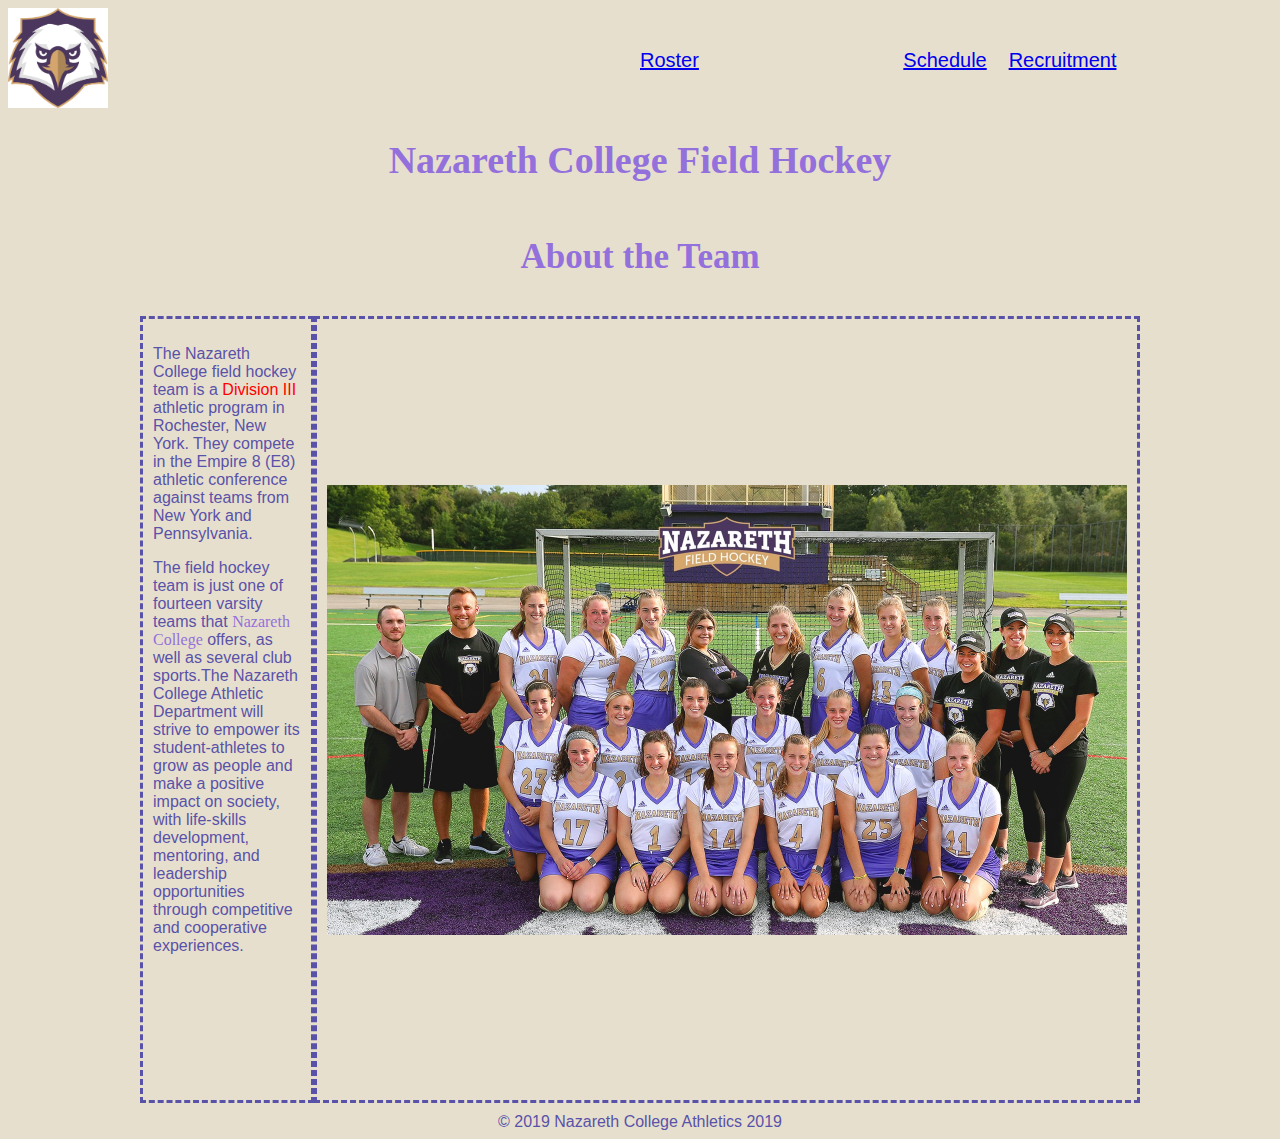
<file: index.html>
<!DOCTYPE html>
<html lang="en">

<head>
    <meta charset="utf-8">
    <title>Nazareth College Field Hockey</title>
    <link rel="stylesheet" type="text/css" href="css/styles.css">

</head>

<body>

    <header>
        <div class="linkspacing_3">
            <a href="index.html"><img src="Images/nazlogo.png" alt="nazareth athletics logo" height="100"></a>
        </div>
        <nav>
            <div class="linkspacing_1">
                <a href="roster.html">Roster</a>
            </div>
            <div class="linkspacing_2">
                <a href="schedule.html">Schedule</a>
            </div>
            <div class="linkspacing_4">
                <a href="Recruitment.html">Recruitment</a>
            </div>
        </nav>
    </header>
    <main>
        <div class="flexboxmasterswitch">

            <h1 class="nazareth-font-big">Nazareth College Field Hockey</h1>
            <h2>About the Team</h2>
            <div class="duocolumn__container">
                <div class="centered">
                    <div class="flex__spacing1">
                        <p>The Nazareth College field hockey team is a <span class="red-span">Division III</span> athletic program in Rochester, New York. They compete in the Empire 8 (E8) athletic conference against teams from New York and Pennsylvania.</p>

                        <div id="content">
                            <p>The field hockey team is just one of fourteen varsity teams that <a>Nazareth College</a> offers, as well as several club sports.The Nazareth College Athletic Department will strive to empower its student-athletes to grow as people and make a positive impact on society, with life-skills development, mentoring, and leadership opportunities through competitive and cooperative experiences. </p>
                        </div>
                    </div>
                </div>


                <div class="centered">
                    <div class="flex__spacing2">
                        <img src="Images/teampic.jpg" alt="nazareth field hockey team picture" height="450">
                    </div>
                </div>
            </div>
        </div>


        <footer>&copy; 2019 Nazareth College Athletics 2019</footer>

    </main>
</body></html>
</file>
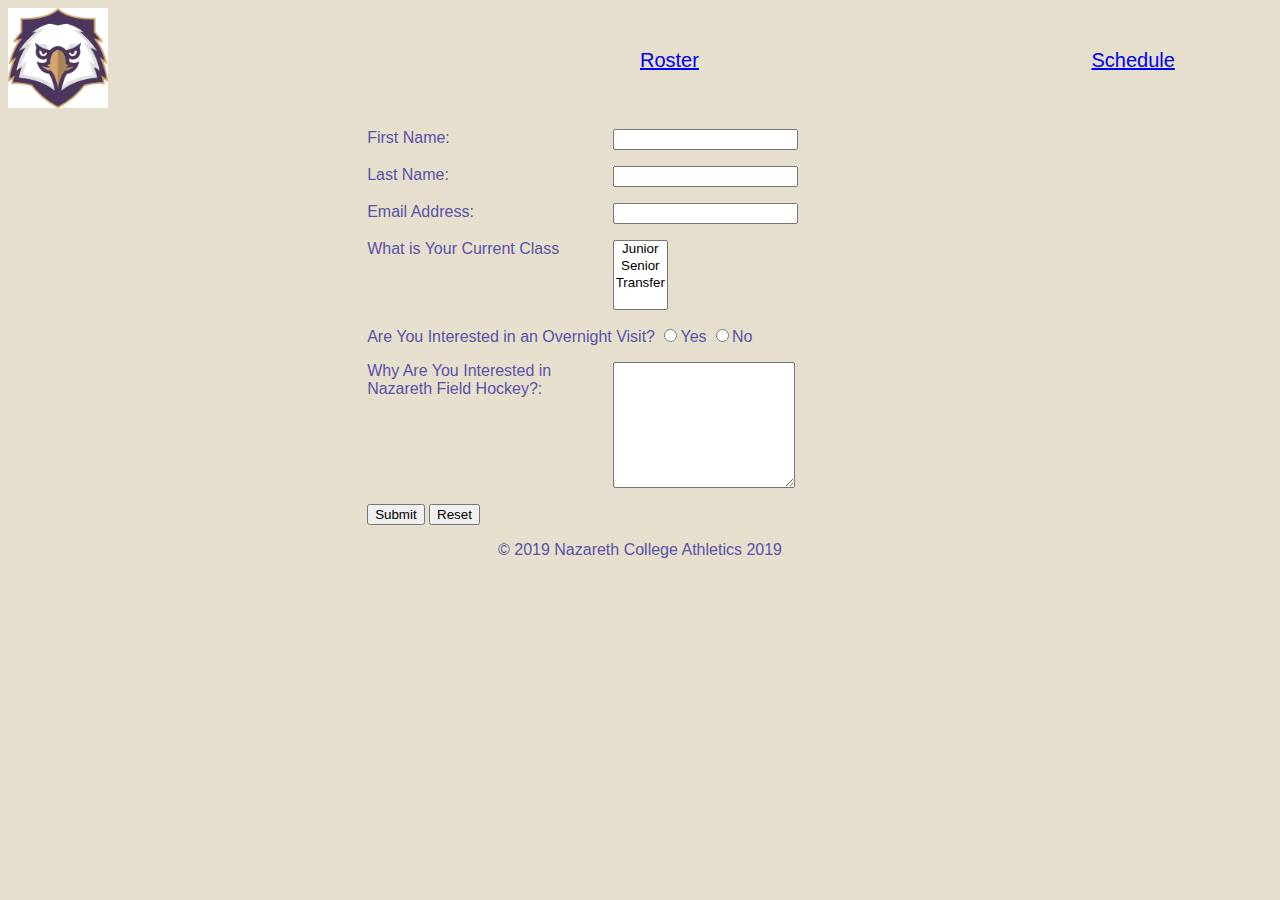
<file: Recruitment.html>
<!DOCTYPE html>
<html lang="en">

<head>
    <meta charset="utf-8">
    <title>Recruitment</title>
    <link rel="stylesheet" type="text/css" href="css/styles.css">
</head>

<body>
    <header>
        <div class="linkspacing_3">
            <a href="index.html"><img src="Images/nazlogo.png" alt="nazareth athletics logo" height="100"></a>
        </div>
        <nav>
            <div class="linkspacing_1">
                <a href="roster.html">Roster</a>
            </div>
            <div class="linkspacing_2">
                <a href="schedule.html">Schedule</a>
            </div>
        </nav>
    </header>
    <main>
        <form action="results.html">
            <p>
                <label for="firstname">First Name: </label>
                <input type="text" name="firstname" id="firstname" maxlength="15">
            </p>
            <p>
                <label for="lastname">Last Name: </label>
                <input type="text" name="lastname" id="lastname" maxlength="15">
            </p>
            <p>
                <label for="email">Email Address: </label>
                <input type="text" name="email" id="email" maxlength="20">
            </p>
            
            <p>
            <label for="class">What is Your Current Class </label>
            <select name="class" id="class" multiple>
                <option value="one">Junior</option>
                <option value="two">Senior</option>
                <option value="three">Transfer</option>
                
            </select>
    
            </p>
            
            <div class="radio-button">
                <label>Are You Interested in an Overnight Visit? </label> 
                <input type="radio" name="yes" id="yes"
                value="yes">Yes
                <input type="radio" name="no" id="no" value="no">No
            </div>
            
            <p>
            <label for="choose">Why Are You Interested in Nazareth Field Hockey?:</label>
            <textarea name="choose" id="choose" rows="8" columns="10"></textarea>
            
            </p>
            
            <p>
            <label>
            <input type= "submit" value="Submit">
            <input type= "reset" value="Reset">
            </label>
            </p>
                
            </form> 
                <footer>&copy; 2019 Nazareth College Athletics 2019</footer>
    </main>
</body>

</html>
</file>
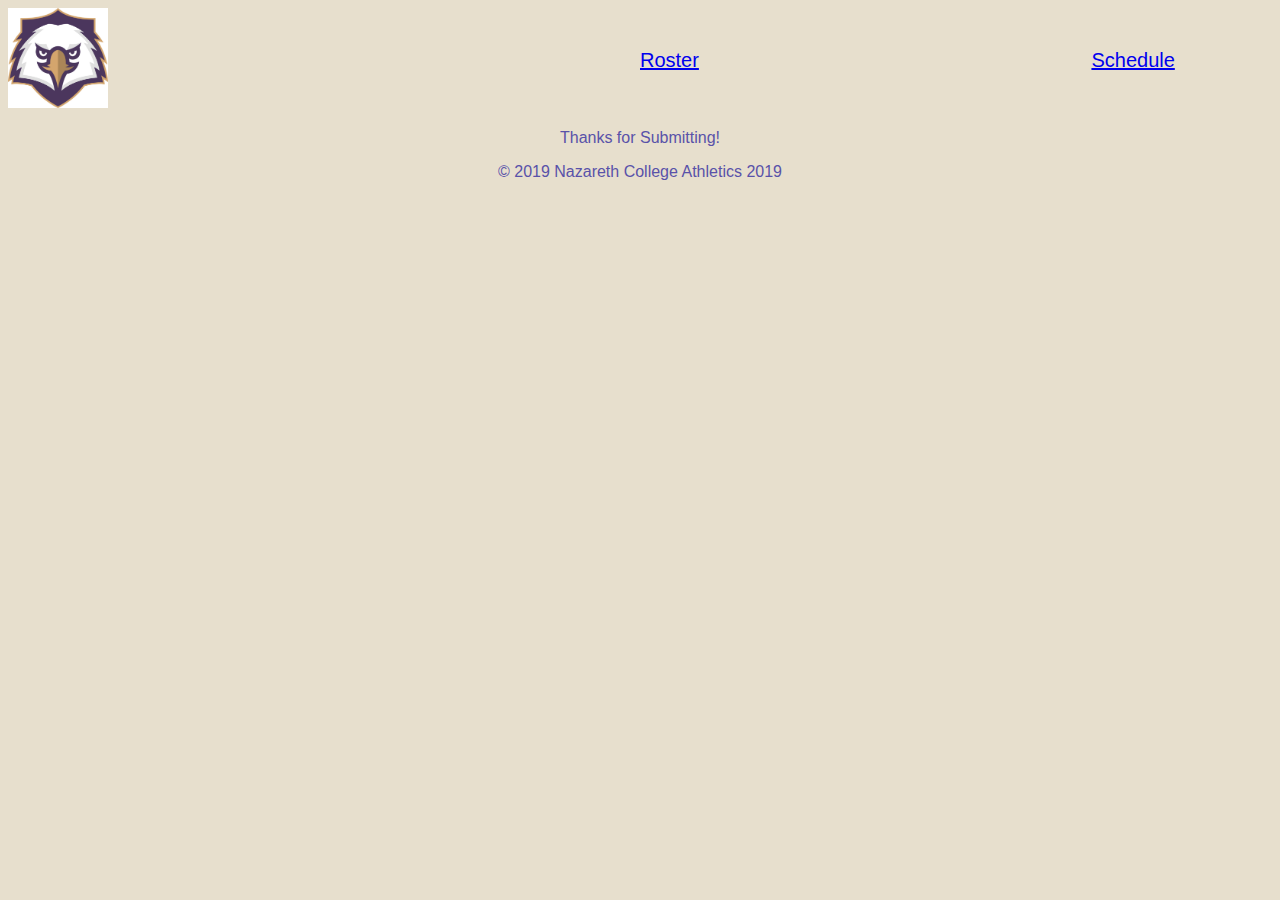
<file: results.html>
<!DOCTYPE html>
<html lang="en">

<head>
    <meta charset="utf-8">
    <title>Recruitment</title>
    <link rel="stylesheet" type="text/css" href="css/styles.css">
</head>

<body>
    <header>
        <div class="linkspacing_3">
            <a href="index.html"><img src="Images/nazlogo.png" alt="nazareth athletics logo" height="100"></a>
        </div>
        <nav>
            <div class="linkspacing_1">
                <a href="roster.html">Roster</a>
            </div>
            <div class="linkspacing_2">
                <a href="schedule.html">Schedule</a>
            </div>
        </nav>
    </header>
    <main>
        <p> Thanks for Submitting!</p>
    
        <footer>&copy; 2019 Nazareth College Athletics 2019</footer>
    </main>
</body>

</html>
</file>
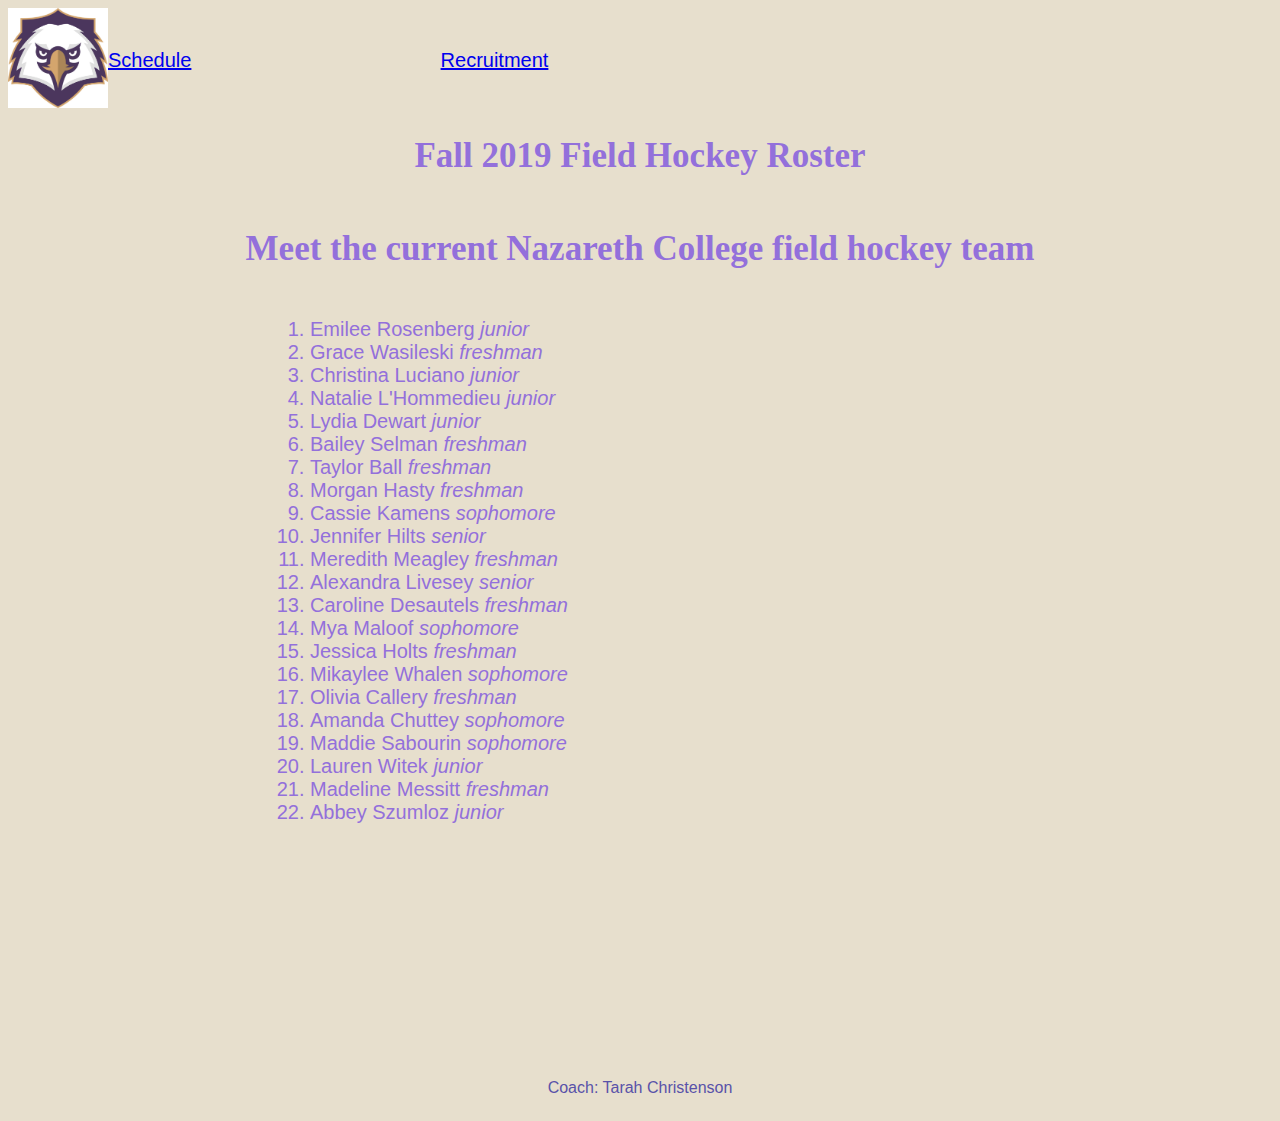
<file: roster.html>
<!DOCTYPE html>
<html lang="en">

<head>
    <meta charset="utf-8">
    <title>Field Hockey Roster</title>
    <link rel="stylesheet" type="text/css" href="css/styles.css">

</head>

<body>

    <header>
        <a href="index.html"><img src="Images/nazlogo.png" alt="nazareth athletics logo" height="100"></a>
        <nav>
        <div class="linkspacing_2">
            <a href="schedule.html">Schedule</a>
            </div>
            <div class="linkspacing_4">
                <a href="Recruitment.html">Recruitment</a>
            </div>

        </nav>
    </header>

    <main>

        <div class="flexboxmasterswitch">

            <h1>Fall 2019 Field Hockey Roster</h1>
            <h2>Meet the current Nazareth College field hockey team</h2>
            <ol>
                <li>Emilee Rosenberg <em>junior</em></li>
                <li>Grace Wasileski <em>freshman</em></li>
                <li>Christina Luciano <em>junior</em></li>
                <li>Natalie L'Hommedieu <em>junior</em></li>
                <li>Lydia Dewart <em>junior</em></li>
                <li>Bailey Selman <em>freshman</em></li>
                <li>Taylor Ball <em>freshman</em></li>
                <li>Morgan Hasty <em>freshman</em></li>
                <li>Cassie Kamens <em>sophomore</em></li>
                <li>Jennifer Hilts <em>senior</em></li>
                <li>Meredith Meagley <em>freshman</em></li>
                <li>Alexandra Livesey <em>senior</em></li>
                <li>Caroline Desautels <em>freshman</em></li>
                <li>Mya Maloof <em>sophomore</em></li>
                <li>Jessica Holts <em>freshman</em></li>
                <li>Mikaylee Whalen <em>sophomore</em></li>
                <li>Olivia Callery <em>freshman</em></li>
                <li>Amanda Chuttey <em>sophomore</em></li>
                <li>Maddie Sabourin <em>sophomore</em></li>
                <li>Lauren Witek <em>junior</em></li>
                <li>Madeline Messitt <em>freshman</em></li>
                <li>Abbey Szumloz <em>junior</em></li>
            </ol>

            <p>
                Coach: Tarah Christenson
            </p>
        </div>

    </main>
</body></html>
</file>
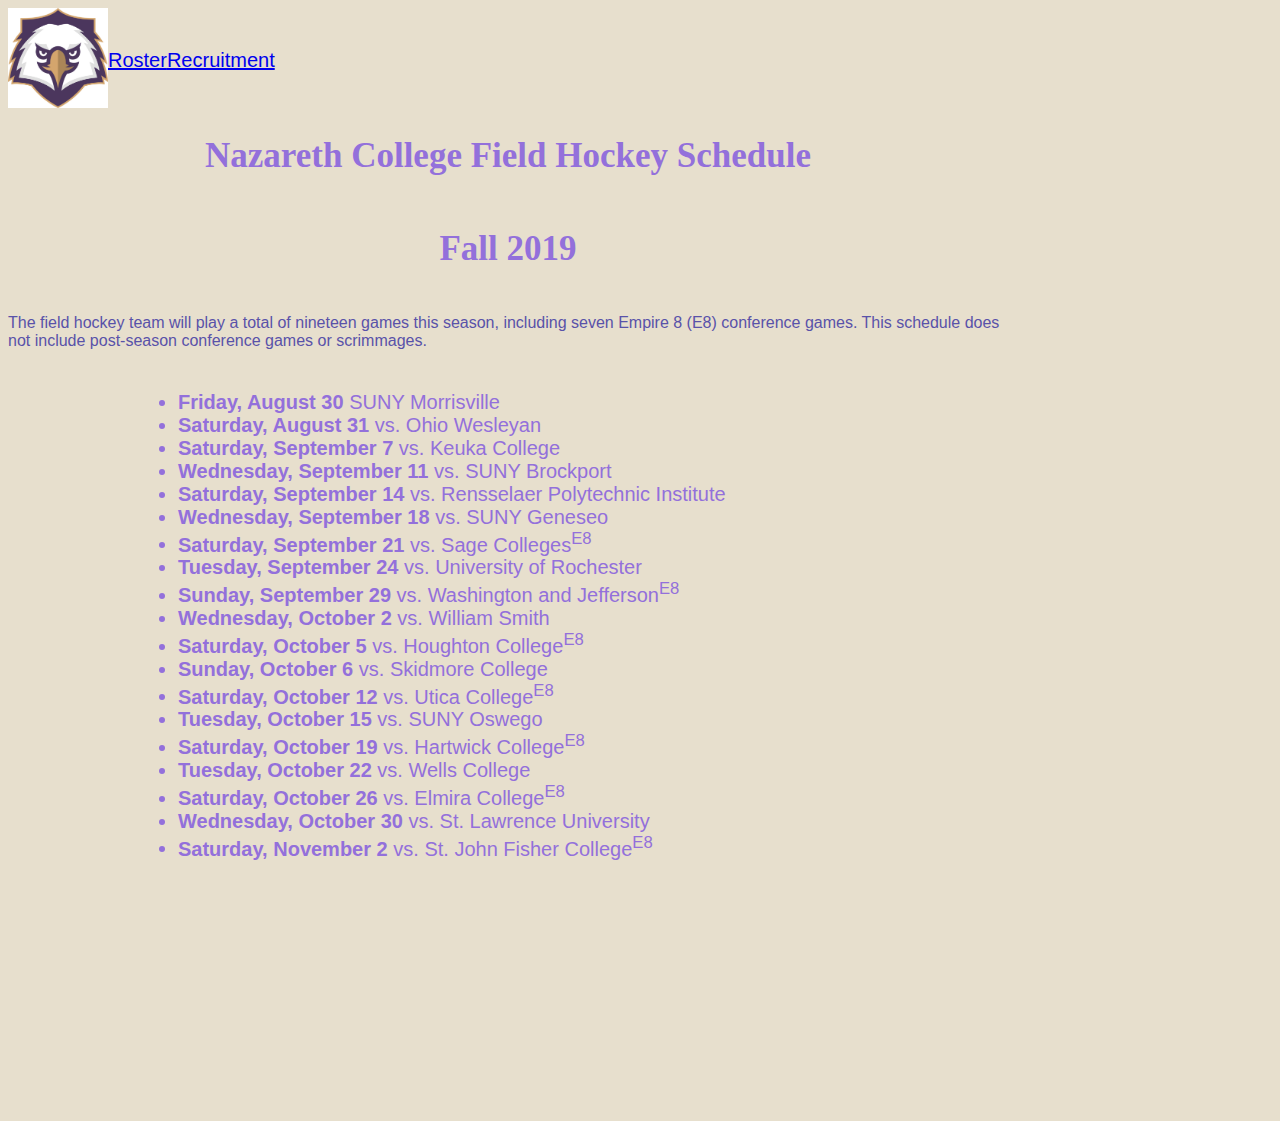
<file: schedule.html>
<!DOCTYPE html>
<html lang="en">
<head>
    <meta charset="utf-8">
    <title>Field Hockey Schedule</title>
    <link rel="stylesheet" type="text/css" href="css/styles.css">
</head>

<body>

    <header>
        <a href="index.html"><img src="Images/nazlogo.png" alt="nazareth athletics logo" height="100"></a>
        <nav>
            <a href="roster.html">Roster</a>
        <div class="linkspacing_4">
                <a href="Recruitment.html">Recruitment</a>
            </div>

        </nav>
    </header>
    
    <div class="flexboxmasterswitch">
        
    <h1>Nazareth College Field Hockey Schedule</h1>
    <h2>Fall 2019</h2>
    <p>The field hockey team will play a total of nineteen games this season, including seven Empire 8 (E8) conference games. This schedule does not include post-season conference games or scrimmages.</p>
    <ul>
        <li><strong>Friday, August 30</strong> SUNY Morrisville<sup></sup></li>
        <li><strong>Saturday, August 31</strong> vs. Ohio Wesleyan</li>
        <li><strong>Saturday, September 7</strong> vs. Keuka College</li>
        <li><strong>Wednesday, September 11</strong> vs. SUNY Brockport</li>
        <li><strong>Saturday, September 14</strong> vs. Rensselaer Polytechnic Institute</li>
        <li><strong>Wednesday, September 18</strong> vs. SUNY Geneseo</li>
        <li><strong>Saturday, September 21</strong> vs. Sage Colleges<sup>E8</sup></li>
        <li><strong>Tuesday, September 24</strong> vs. University of Rochester</li>
        <li><strong>Sunday, September 29</strong> vs. Washington and Jefferson<sup>E8</sup></li>
        <li><strong>Wednesday, October 2</strong> vs. William Smith</li>
        <li><strong>Saturday, October 5</strong> vs. Houghton College<sup>E8</sup></li>
        <li><strong>Sunday, October 6</strong> vs. Skidmore College</li>
        <li><strong>Saturday, October 12</strong> vs. Utica College<sup>E8</sup></li>
        <li><strong>Tuesday, October 15</strong> vs. SUNY Oswego</li>
        <li><strong>Saturday, October 19</strong> vs. Hartwick College<sup>E8</sup></li>
        <li><strong>Tuesday, October 22</strong> vs. Wells College</li>
        <li><strong>Saturday, October 26</strong> vs. Elmira College<sup>E8</sup></li>
        <li><strong>Wednesday, October 30</strong> vs. St. Lawrence University</li>
        <li><strong>Saturday, November 2</strong> vs. St. John Fisher College<sup>E8</sup></li>

    </ul>
    </div>
    

</body></html>
</file>
<file: css/styles.css>
body {
    color: rgb(89, 82, 169);
    background-color: rgba(208, 192, 157, 0.51);
    font-family: "helvetica";
}

.red-span {
    color: red;
}

a:hover {
    color: aqua;
}

.centered {

    display: flex;
    justify-content: space-between;
    flex-direction: column;

    padding: 10px 10px 10px 10px;
    border: 3px dashed;
    margin: 10px auto 10px auto;
    width: 80%;
}

.flex__spacing1 {
    flex: 1;
}

.flex__spacing2 {
    display: flex;
    flex: 3;
    align-items: center;
}

#content p a {
    color: mediumpurple;
    font-family: cursive;
}

h1,
h2 {

    display: flex;

    color: mediumpurple;
    font-family: cursive;
    font-size: 35px;
}

.nazareth-purple {
    color: rgb(89, 82, 169);
}

.nazareth-font-big {
    font-size: 38px;
}

.nazareth-font-heavy {
    font-weight: 900;
}

li {

    color: mediumpurple;
}

main {

    display: flex;
    flex-direction: column;
    align-items: center;
}

.flexboxmasterswitch {

    display: flex;

    flex-wrap: wrap;
    justify-content:center;
    align-items: center;
    flex-direction: column;
    

    width: 1000px;
    height: 1000px;

}

.duocolumn__container {
    display: flex;
    flex: 1;
    justify-content: space-around;
}

body header {
    display: flex;
    align-items: center;

    font-size: 20px;
}

body header nav {
    display: flex;
}

.linkspacing_1 {
    flex: 5;
}

.linkspacing_2 {
    flex: 2;
}

.linkspacing_3 {
    flex: 1;
}

.linkspacing_4 {
    flex:5;
}

body header nav {
    flex: 1;
}

body ul,
ol {

    font-size: 20px;
    justify-content: flex-start;

    flex: 1;
    display: flex;
    flex-direction: column;

    width: 700px;
    height: 700px;
}

@media screen and (max-width: 30rem) {

    header,
    main,
    footer {
        flex-direction: column;
    }
}

form p {
    display: flex;
    margin-bottom: 1em;
}

form label {
    flex-basis: 45%;
}

form select {
    text-align: center;
}
</file>
